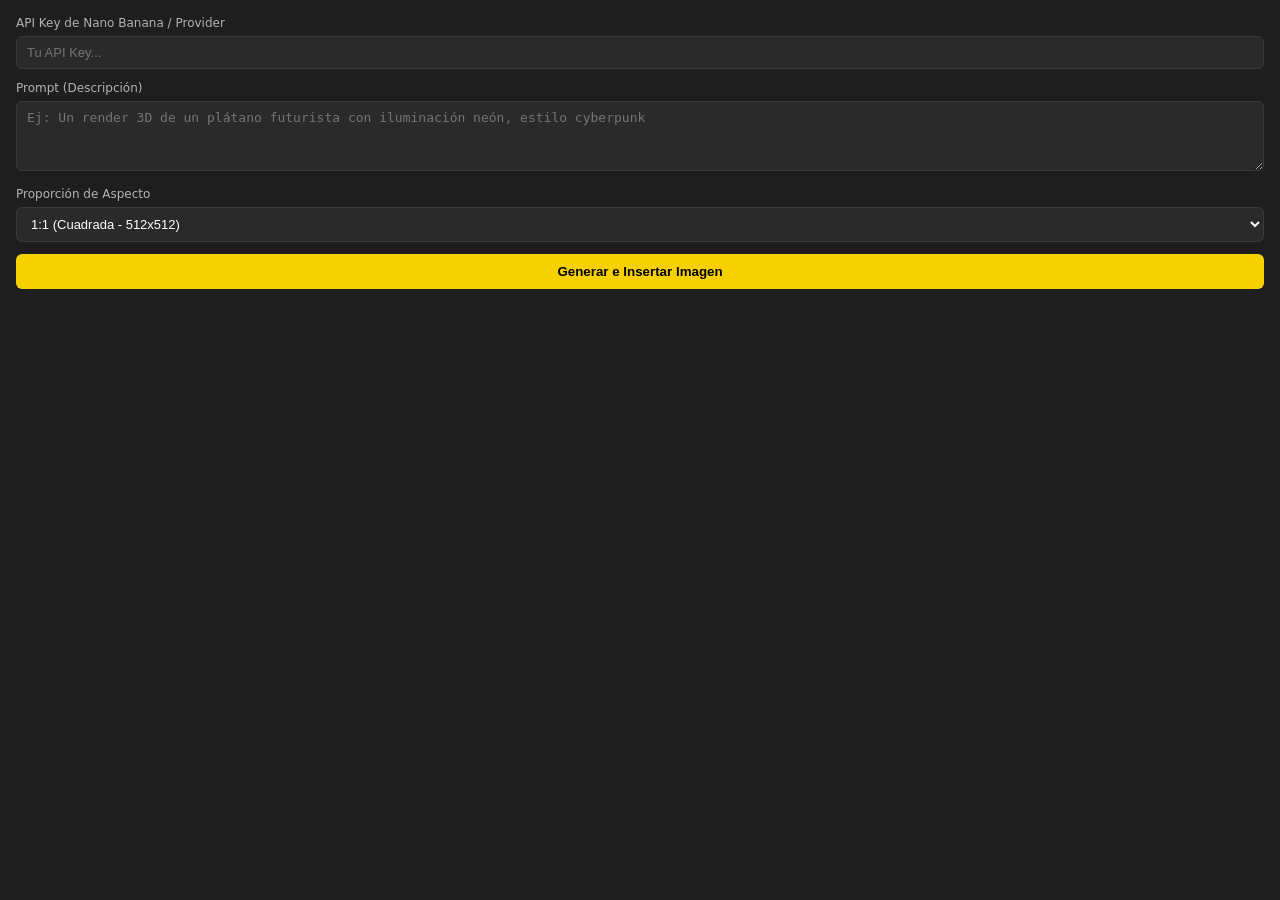
<file: index.html>
<!DOCTYPE html>
<html lang="es">
<head>
  <meta charset="UTF-8" />
  <title>Nano Banana AI</title>
  <style>
    body {
      font-family: system-ui, -apple-system, BlinkMacSystemFont, 'Segoe UI', Roboto, sans-serif;
      margin: 0;
      padding: 16px;
      background-color: #1e1e1e;
      color: #ffffff;
      box-sizing: border-box;
    }
    .form-group {
      margin-bottom: 12px;
    }
    label {
      display: block;
      font-size: 12px;
      margin-bottom: 6px;
      color: #b3b3b3;
    }
    input[type="text"], input[type="password"], textarea, select {
      width: 100%;
      padding: 8px 10px;
      border-radius: 6px;
      border: 1px solid #3a3a3a;
      background-color: #2a2a2a;
      color: #fff;
      font-size: 13px;
      box-sizing: border-box;
    }
    textarea {
      resize: vertical;
      height: 70px;
    }
    button {
      width: 100%;
      padding: 10px;
      background-color: #f7d000;
      color: #000;
      font-weight: 600;
      border: none;
      border-radius: 6px;
      cursor: pointer;
      transition: opacity 0.2s;
    }
    button:hover {
      opacity: 0.9;
    }
    button:disabled {
      background-color: #555;
      cursor: not-allowed;
      color: #888;
    }
    #status {
      margin-top: 10px;
      font-size: 12px;
      color: #aaa;
      text-align: center;
      word-break: break-word;
    }
  </style>
</head>
<body>
  <div class="form-group">
    <label for="apiKey">API Key de Nano Banana / Provider</label>
    <input type="password" id="apiKey" placeholder="Tu API Key..." />
  </div>

  <div class="form-group">
    <label for="prompt">Prompt (Descripción)</label>
    <textarea id="prompt" placeholder="Ej: Un render 3D de un plátano futurista con iluminación neón, estilo cyberpunk"></textarea>
  </div>

  <div class="form-group">
    <label for="aspectRatio">Proporción de Aspecto</label>
    <select id="aspectRatio">
      <option value="1:1">1:1 (Cuadrada - 512x512)</option>
      <option value="16:9">16:9 (Horizontal - 800x450)</option>
      <option value="9:16">9:16 (Vertical - 450x800)</option>
    </select>
  </div>

  <button id="generateBtn">Generar e Insertar Imagen</button>
  <div id="status"></div>

  <script>
    const generateBtn = document.getElementById('generateBtn');
    const statusDiv = document.getElementById('status');

    generateBtn.addEventListener('click', async () => {
      const apiKey = document.getElementById('apiKey').value.trim();
      const prompt = document.getElementById('prompt').value.trim();
      const aspectRatio = document.getElementById('aspectRatio').value;

      if (!apiKey) {
        statusDiv.textContent = 'Por favor, ingresa tu API Key.';
        return;
      }
      if (!prompt) {
        statusDiv.textContent = 'Por favor, escribe una descripción.';
        return;
      }

      statusDiv.textContent = 'Generando imagen con Nano Banana...';
      generateBtn.disabled = true;

      try {
        // Llamada a la API para generar la imagen
        const response = await fetch('https://api.kie.ai/v1/nano-banana/generate', {
          method: 'POST',
          headers: {
            'Content-Type': 'application/json',
            'Authorization': `Bearer ${apiKey}`
          },
          body: JSON.stringify({
            prompt: prompt,
            aspect_ratio: aspectRatio,
            model: 'nano-banana'
          })
        });

        if (!response.ok) {
          throw new Error(`Error API (${response.status}): ${response.statusText}`);
        }

        const data = await response.json();
        const imageUrl = data.image_url || (data.data && data.data[0]?.url);

        if (!imageUrl) {
          throw new Error('No se obtuvo la URL de la imagen en la respuesta.');
        }

        // Descargar la imagen a ArrayBuffer para pasarla a Penpot
        const imgFetch = await fetch(imageUrl);
        const imageBuffer = await imgFetch.arrayBuffer();

        // Enviar buffer y metadatos al hilo principal de Penpot
        parent.postMessage({
          type: 'create-image',
          buffer: Array.from(new Uint8Array(imageBuffer)),
          prompt: prompt,
          aspectRatio: aspectRatio
        }, '*');

        statusDiv.textContent = '¡Imagen creada e insertada!';
      } catch (err) {
        console.error(err);
        statusDiv.textContent = `Error: ${err.message}`;
      } finally {
        generateBtn.disabled = false;
      }
    });
  </script>
</body>
</html>
</file>
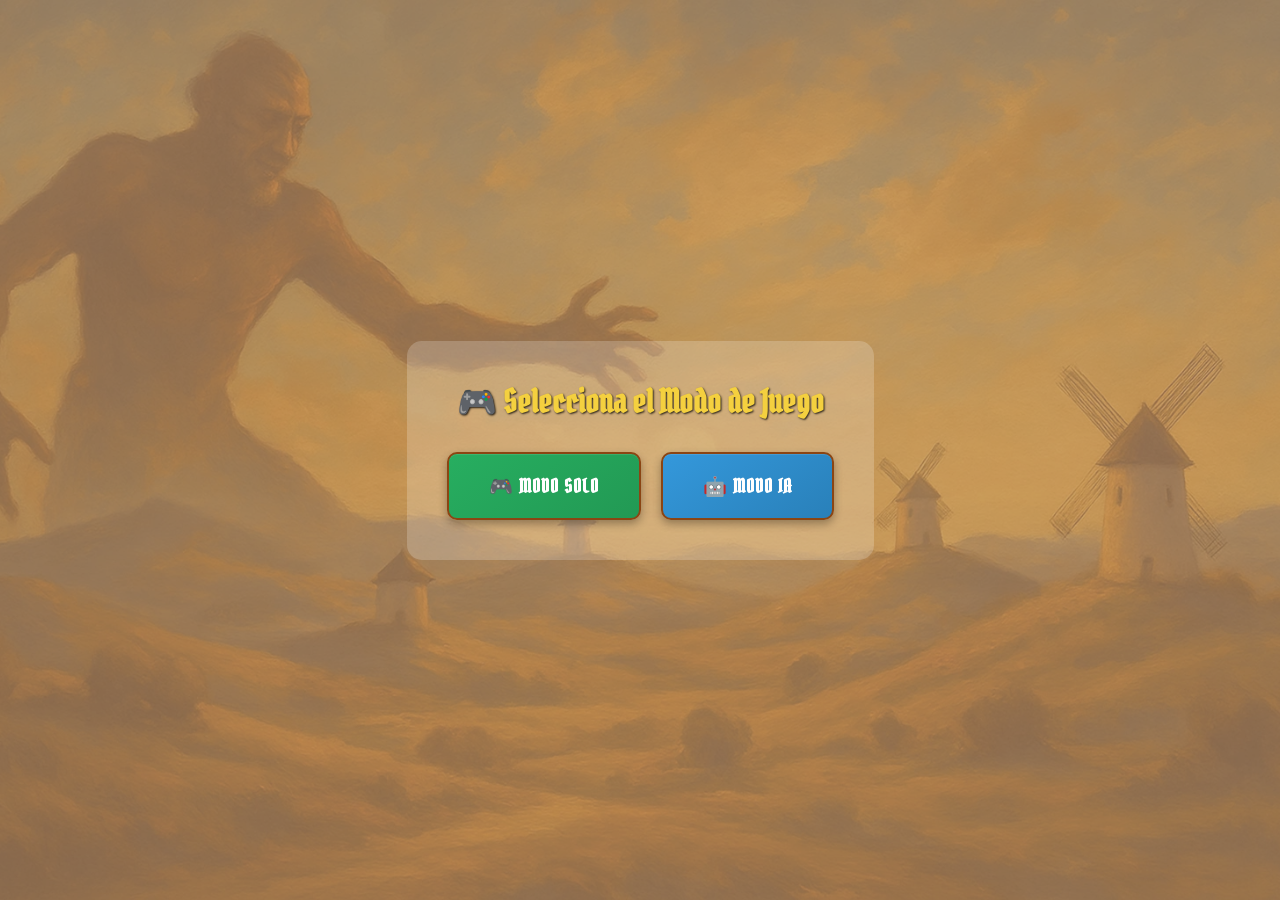
<file: original_game.html>
<!DOCTYPE html>
<html lang="es">
<head>
    <meta charset="UTF-8">
    <meta name="viewport" content="width=device-width, initial-scale=1.0">
    <title>Caballero Hidalgo - El juego</title>
    <link rel="preconnect" href="https://fonts.googleapis.com">
    <link rel="preconnect" href="https://fonts.gstatic.com" crossorigin>
    <link href="https://fonts.googleapis.com/css2?family=Pirata+One&display=swap" rel="stylesheet">
    <link rel="stylesheet" href="styles.css">
</head>
<body style="padding: 20px;">
    <div class="debug-panel" id="debug-panel">
        <div class="debug-header">
            <span class="debug-title">Debug Console</span>
            <div class="debug-controls">
                <button class="debug-button" id="debug-toggle">Ocultar</button>
                <button class="debug-button" id="debug-clear">Limpiar</button>
            </div>
        </div>
        <div class="debug-output" id="debug-output">
            <p class="debug-log">Bienvenido al juego! Selecciona el modo de juego.</p>
        </div>
    </div>

    <div class="container">
        <div class="header">
            <h1>Caballero Hidalgo</h1>
            <div class="header-nav">
                <a href="rules.html" target="_blank">Cómo jugar</a>
                <a href="#" onclick="location.reload()">Reiniciar</a>
                <a href="index.html">Salir</a>
            </div>
        </div>

        <div class="game-mode-selection" id="game-mode-selection">
            <div class="mode-selection-content">
                <h2>🎮 Selecciona el Modo de Juego</h2>
                <div class="mode-buttons">
                    <button class="mode-btn solo" id="solo-mode">🎮 Modo Solo</button>
                    <button class="mode-btn ai" id="ai-mode">🤖 Modo IA</button>
                </div>
            </div>
        </div>

        <div class="player-count-selection" id="player-count-selection" style="display: none;">
            <div class="mode-selection-content">
                <h3>Selecciona el Número de Jugadores</h3>
                <div class="player-count-buttons">
                    <button class="player-count-btn" data-players="2">2 Jugadores</button>
                    <button class="player-count-btn" data-players="3">3 Jugadores</button>
                    <button class="player-count-btn" data-players="4">4 Jugadores</button>
                </div>
            </div>
        </div>

        <div class="game-container" id="game-container" style="display: none;">
            <div class="game-info">
                <div id="game-mode-indicator">🎮 Modo Solo</div>
                <div><span id="current-player">1</span></div>
                <div><span id="turn-counter">1</span></div>
            </div>
        
            <div class="game-controls">
                <div class="status-message" id="status-message">
                    ¡Bienvenido al juego! Selecciona el modo de juego.
                </div>
            </div>
            
            <div class="game-board">
                <div class="top-players">
                    <div class="top-player" id="player1">
                        <h3>Jugador 1</h3>
                        <div class="top-player-equipment">
                            <div class="top-equipment-item" id="player1-rocin">Rocín</div>
                            <div class="top-equipment-item" id="player1-lanza">Lanza</div>
                            <div class="top-equipment-item" id="player1-yelmo">Yelmo</div>
                            <div class="top-equipment-item" id="player1-escudero">Escudero</div>
                        </div>
                        <div class="player-hand-mini">
                            <div class="hand-cards-mini" id="player1-hand"></div>
                        </div>
                    </div>

                    <div class="top-player" id="player2">
                        <h3>Jugador 2</h3>
                        <div class="top-player-equipment">
                            <div class="top-equipment-item" id="player2-rocin">Rocín</div>
                            <div class="top-equipment-item" id="player2-lanza">Lanza</div>
                            <div class="top-equipment-item" id="player2-yelmo">Yelmo</div>
                            <div class="top-equipment-item" id="player2-escudero">Escudero</div>
                        </div>
                        <div class="player-hand-mini">
                            <div class="hand-cards-mini" id="player2-hand"></div>
                        </div>
                    </div>

                    <div class="top-player" id="player3">
                        <h3>Jugador 3</h3>
                        <div class="top-player-equipment">
                            <div class="top-equipment-item" id="player3-rocin">Rocín</div>
                            <div class="top-equipment-item" id="player3-lanza">Lanza</div>
                            <div class="top-equipment-item" id="player3-yelmo">Yelmo</div>
                            <div class="top-equipment-item" id="player3-escudero">Escudero</div>
                        </div>
                        <div class="player-hand-mini">
                            <div class="hand-cards-mini" id="player3-hand"></div>
                        </div>
                    </div>

                    <div class="top-player" id="player4">
                        <h3>Jugador 4</h3>
                        <div class="top-player-equipment">
                            <div class="top-equipment-item" id="player4-rocin">Rocín</div>
                            <div class="top-equipment-item" id="player4-lanza">Lanza</div>
                            <div class="top-equipment-item" id="player4-yelmo">Yelmo</div>
                            <div class="top-equipment-item" id="player4-escudero">Escudero</div>
                        </div>
                        <div class="player-hand-mini">
                            <div class="hand-cards-mini" id="player4-hand"></div>
                        </div>
                    </div>

                    <div class="deck-area-top">
                        <div class="deck" id="deck">
                            <h3>Mazo</h3>
                            <div class="deck-count" id="deck-count">0</div>
                        </div>

                        <div class="discard-pile" id="discard-pile">
                            <h3>Descarte</h3>
                            <div class="last-discarded-card" id="last-discarded-card"></div>
                            <div class="discard-count" id="discard-count">0</div>
                            
                        </div>
                    </div>
                </div>


                <div class="player-table-row">
                    <div class="table-area">
                        <h2 class="current-player-title">Jugador 1 - Tu Mesa</h2>
                        <div class="table-cards" id="table-cards"></div>
                    </div>

                    <div class="player-hand">
                        <h3 class="hand-title">Mano del Jugador</h3>
                        <div class="hand-cards"></div>
                    </div>
                </div>
            </div>

            
        </div>
    </div>

    <!-- Modal de Victoria -->
    <div id="victory-overlay" class="victory-overlay" style="display: none;">
        <div id="victory-modal" class="victory-modal">
            <h2>🏆 ¡Victoria!</h2>
            <p id="victory-message">¡Un jugador ha derrotado al gigante y ganado la partida!</p>
            <div class="victory-buttons">
                <button id="victory-replay" class="btn btn-success">Jugar de Nuevo</button>
                <button id="victory-exit" class="btn btn-primary">Salir al Menú</button>
            </div>
        </div>
    </div>

    <!-- Scripts -->
    <script src="card_images.js"></script>
    <script src="normal_script.js"></script>
    <script src="human_script.js"></script>
    <script src="aiplayer_script.js"></script>
    <script src="script_modular.js"></script>

    <script>
        // Configurar el modo de juego automáticamente basado en parámetros de URL
        window.addEventListener('DOMContentLoaded', function() {
            console.log('🌐 DOM cargado en HTML, verificando parámetros de URL...');
            
            // Verificar que el juego se haya inicializado
            if (window.game) {
                console.log('✅ Juego inicializado correctamente');
                
                const urlParams = new URLSearchParams(window.location.search);
                const gameMode = urlParams.get('mode');
                
                if (gameMode === 'solo') {
                    console.log('🎮 Configurando modo solo automáticamente');
                    // Simular clic en modo solo
                    setTimeout(() => {
                        const soloBtn = document.getElementById('solo-mode');
                        if (soloBtn) {
                            soloBtn.click();
                        } else {
                            console.error('❌ No se encontró el botón de modo solo');
                        }
                    }, 100);
                } else if (gameMode === 'ai') {
                    console.log('🤖 Configurando modo IA automáticamente');
                    // Simular clic en modo IA
                    setTimeout(() => {
                        const aiBtn = document.getElementById('ai-mode');
                        if (aiBtn) {
                            aiBtn.click();
                        } else {
                            console.error('❌ No se encontró el botón de modo IA');
                        }
                    }, 100);
                }
            } else {
                console.error('❌ El juego no se ha inicializado correctamente');
            }
        });
    </script>
</body>
</html>
</file>
<file: styles.css>
/* ========================================
   RESET Y ESTILOS BASE
   ======================================== */
* {
    margin: 0;
    padding: 0;
    box-sizing: border-box;
}

body {
    font-family: 'Pirata One', cursive;
    background-color: #B58865;
    min-height: 100vh;
    position: relative;
    overflow-x: hidden;
}

/* ========================================
   FONDOS CON IMAGEN
   ======================================== */
/* Fondo para páginas de juego */
body::before {
    content: '';
    position: fixed;
    top: 0;
    left: 0;
    width: 100%;
    height: 100%;
    background-image: url('images/fondo_hidalgo_1.webp');
    background-size: cover;
    background-position: center;
    background-repeat: no-repeat;
    opacity: 0.3;
    z-index: -1;
}

/* Fondo para página principal */
body.main-page {
    display: flex;
    flex-direction: column;
    align-items: center;
    justify-content: center;
    overflow: hidden;
}

body.main-page::before {
    position: absolute;
    background-image: url('images/image_reference.webp');
}

/* ========================================
   PÁGINA PRINCIPAL (INDEX.HTML)
   ======================================== */
.main-container {
    text-align: center;
    z-index: 1;
    width: 100%;
    max-width: 600px;
    padding: 20px;
}

.title-container {
    margin-bottom: 60px;
}

.title-svg {
    width: 100%;
    max-width: 500px;
    height: auto;
    filter: drop-shadow(3px 3px 0px rgba(0,0,0,0.8)) 
            drop-shadow(-1px -1px 0px rgba(255,255,255,0.3));
}

.menu-buttons {
    display: flex;
    flex-direction: column;
    gap: 20px;
    align-items: center;
}

.menu-button {
    background: linear-gradient(145deg, #2c1810, #1a0f08);
    border: 3px solid #8B4513;
    border-radius: 15px;
    padding: 20px 40px;
    color: white;
    font-family: 'Pirata One', cursive;
    font-size: 1.5em;
    cursor: pointer;
    transition: all 0.3s ease;
    text-decoration: none;
    display: block;
    width: 300px;
    text-align: center;
    box-shadow: 
        0 4px 8px rgba(0,0,0,0.3),
        inset 0 1px 0 rgba(255,255,255,0.1);
    position: relative;
    overflow: hidden;
}

.menu-button::before {
    content: '';
    position: absolute;
    top: 0;
    left: -100%;
    width: 100%;
    height: 100%;
    background: linear-gradient(90deg, transparent, rgba(255,255,255,0.1), transparent);
    transition: left 0.5s;
}

.menu-button:hover {
    transform: translateY(-3px);
    box-shadow: 
        0 6px 12px rgba(0,0,0,0.4),
        inset 0 1px 0 rgba(255,255,255,0.2);
    border-color: #A0522D;
}

.menu-button:hover::before {
    left: 100%;
}

.menu-button:active {
    transform: translateY(-1px);
    box-shadow: 
        0 2px 4px rgba(0,0,0,0.3),
        inset 0 1px 0 rgba(255,255,255,0.1);
}

.menu-button::after {
    content: '';
    position: absolute;
    top: -2px;
    left: -2px;
    right: -2px;
    bottom: -2px;
    background: linear-gradient(45deg, #8B4513, #A0522D, #8B4513);
    border-radius: 17px;
    z-index: -1;
    opacity: 0.8;
}

/* ========================================
   PANEL DE DEBUG
   ======================================== */
.debug-panel {
    display: none; /* Ocultar panel de debug visual */
}

.debug-header {
    display: flex;
    justify-content: space-between;
    align-items: center;
    margin-bottom: 10px;
    border-bottom: 1px solid #00ff00;
    padding-bottom: 5px;
}

.debug-title {
    font-weight: bold;
    color: #00ff00;
}

.debug-controls {
    display: flex;
    gap: 5px;
}

.debug-button {
    background: #333;
    color: #00ff00;
    border: 1px solid #00ff00;
    padding: 2px 8px;
    font-size: 10px;
    cursor: pointer;
    border-radius: 3px;
}

.debug-button:hover {
    background: #00ff00;
    color: #000;
}

.debug-output {
    max-height: 250px;
    overflow-y: auto;
    line-height: 1.3;
}

.debug-log {
    margin: 2px 0;
    word-wrap: break-word;
}

.debug-log.bacia {
    color: #ff6b6b;
    font-weight: bold;
}

.debug-log.sabotage {
    color: #ffd93d;
}

.debug-log.equipment {
    color: #6bcf7f;
}

.debug-log.error {
    color: #ff4757;
}

/* ========================================
   CONTENEDOR PRINCIPAL DEL JUEGO
   ======================================== */
.container {
    max-width: 1400px;
    margin: 0 auto;
    background: linear-gradient(145deg, #1a0f08, #0d0804);
    border: 2px solid #8B4513;
    border-radius: 10px;
    box-shadow: 
        0 10px 30px rgba(0,0,0,0.7),
        inset 0 1px 0 rgba(255,255,255,0.05);
    overflow: hidden;
    position: relative;
}

.container::after {
    content: '';
    position: absolute;
    top: -2px;
    left: -2px;
    right: -2px;
    bottom: -2px;
    background: linear-gradient(45deg, #8B4513, #A0522D, #8B4513);
    border-radius: 12px;
    z-index: -1;
    opacity: 0.6;
}

/* ========================================
   HEADER Y NAVEGACIÓN
   ======================================== */
.header {
    background: linear-gradient(145deg, #0d0804, #1a0f08);
    color: white;
    padding: 15px 20px;
    text-align: center;
    border-bottom: 2px solid #8B4513;
    display: flex;
    justify-content: space-between;
    align-items: center;
}

.header h1 {
    margin: 0;
    font-size: 2.2em;
    text-shadow: 2px 2px 4px rgba(0,0,0,0.9);
    filter: drop-shadow(1px 1px 0px rgba(255,255,255,0.2));
    font-family: 'Pirata One', cursive;
}

.header-nav {
    display: flex;
    gap: 20px;
    font-size: 1.1em;
}

.header-nav a {
    color: #eee;
    text-decoration: none;
    text-shadow: 1px 1px 2px rgba(0,0,0,0.8);
    transition: color 0.3s ease;
}

.header-nav a:hover {
    color: #f4d03f;
}

/* ========================================
   INFORMACIÓN DEL JUEGO
   ======================================== */
.game-info {
    background: linear-gradient(145deg, #0d0804, #1a0f08);
    padding: 10px 20px;
    display: flex;
    justify-content: space-between;
    align-items: center;
    border-bottom: 2px solid #8B4513;
    color: white;
    font-size: 0.95em;
}

.game-info div {
    font-weight: bold;
    color: #f4d03f;
    text-shadow: 1px 1px 2px rgba(0,0,0,0.8);
}

/* ========================================
   TABLERO DE JUEGO
   ======================================== */
.game-board {
    display: flex;
    flex-direction: column;
    gap: 15px;
    padding: 15px;
    background: linear-gradient(145deg, #1a0f08, #0d0804);
    min-height: 600px;
}

/* Top players row */
.top-players {
    display: flex;
    gap: 15px;
    justify-content: center;
}

.top-player {
    background: linear-gradient(145deg, #2c1810, #1a0f08);
    border: 1px solid #8B4513;
    border-radius: 8px;
    padding: 12px;
    transition: all 0.3s ease;
    color: white;
    box-shadow: 
        0 2px 4px rgba(0,0,0,0.4),
        inset 0 1px 0 rgba(255,255,255,0.05);
    min-width: 200px;
}

.top-player h3 {
    margin: 0 0 8px 0;
    color: #f4d03f;
    font-size: 1em;
    text-shadow: 1px 1px 2px rgba(0,0,0,0.8);
    text-align: center;
}

.top-player-equipment {
    display: grid;
    grid-template-columns: 1fr 1fr;
    gap: 4px;
}

.top-equipment-item {
    background: linear-gradient(145deg, #3d2416, #2c1810);
    border: 1px dotted #8B4513;
    padding: 4px 6px;
    border-radius: 3px;
    font-size: 0.8em;
    text-align: center;
    color: white;
}

.top-equipment-item.has-equipment {
    background: linear-gradient(145deg, #27ae60, #229954);
    border: 1px solid #f4d03f;
    color: white;
}

.top-equipment-item.has-equipment.protected {
    background: linear-gradient(145deg, #3498db, #2980b9);
    border: 1px solid #f4d03f;
    color: white;
}

/* ========================================
   MANOS MINIATURAS DE OTROS JUGADORES
   ======================================== */
.player-hand-mini {
    margin-top: 8px;
    padding: 5px;
    background: rgba(0, 0, 0, 0.2);
    border-radius: 5px;
}

.hand-cards-mini {
    display: flex;
    gap: 3px;
    flex-wrap: wrap;
    justify-content: center;
}

.hand-card-mini {
    background: linear-gradient(145deg, #3d2416, #2c1810);
    border: 1px solid #8B4513;
    padding: 2px;
    border-radius: 4px;
    position: relative;
    overflow: hidden;
    max-width: 40px;
    cursor: default;
}

.hand-card-mini .card-image {
    width: 100%;
    height: auto;
    border-radius: 2px;
    display: block;
}

/* ========================================
   ÁREA DEL JUGADOR ACTUAL
   ======================================== */
.current-player-area {
    background: linear-gradient(145deg, #2c1810, #1a0f08);
    border: 2px solid #8B4513;
    border-radius: 10px;
    padding: 15px;
    margin: 10px 0;
}

.current-player-title {
    text-align: center;
    color: #f4d03f;
    font-size: 1.3em;
    margin-bottom: 15px;
    text-shadow: 1px 1px 2px rgba(0,0,0,0.8);
}

.current-player-equipment {
    display: flex;
    gap: 10px;
    justify-content: center;
    margin-bottom: 15px;
}

.current-equipment-item {
    background: linear-gradient(145deg, #3d2416, #2c1810);
    border: 1px dotted #8B4513;
    padding: 8px 12px;
    border-radius: 5px;
    font-size: 0.9em;
    text-align: center;
    color: white;
    min-width: 80px;
}

.current-equipment-item.has-equipment {
    background: linear-gradient(145deg, #27ae60, #229954);
    border: 2px solid #f4d03f;
    color: white;
}

.current-equipment-item.protected {
    background: linear-gradient(145deg, #3498db, #2980b9);
    border: 2px solid #f4d03f;
    color: white;
}

/* ========================================
   ÁREA INFERIOR DEL JUEGO
   ======================================== */
.bottom-game-area {
    display: flex;
    gap: 20px;
    align-items: flex-start;
}

.player-hand {
    flex: 1;
    background: linear-gradient(145deg, #2c1810, #1a0f08);
    border: 2px solid #8B4513;
    border-radius: 10px;
    padding: 15px;
    min-width: 300px;
}

.hand-title {
    color: #f4d03f;
    font-size: 1.1em;
    margin-bottom: 10px;
    text-shadow: 1px 1px 2px rgba(0,0,0,0.8);
}

.hand-cards {
    display: flex;
    gap: 10px;
    flex-wrap: wrap;
}

.hand-card {
    background: linear-gradient(145deg, #3d2416, #2c1810);
    /* border: 1px solid #8B4513; */
    padding: 3px;
    border-radius: 8px;
    font-size: 0.9em;
    cursor: pointer;
    transition: all 0.2s ease;
    color: white;
    min-width: 120px;
    text-align: center;
    position: relative;
    overflow: hidden;
}

.card-image {
    width: 100%;
    max-width: 140px;
    height: auto;
    border-radius: 4px;
    display: block;
}

.hand-card:hover {
    background: linear-gradient(145deg, #4a2c1a, #3d2416);
    transform: translateY(-2px);
    box-shadow: 0 2px 8px rgba(0,0,0,0.4);
    border-color: #f4d03f;
}

/* Estilos para diferentes tipos de cartas en la mano */
.hand-card.complemento-card {
    background: linear-gradient(145deg, #27ae60, #229954);
    border-color: #f4d03f;
}

.hand-card.complemento-card.protected {
    background: linear-gradient(145deg, #3498db, #2980b9);
    border-color: #f4d03f;
}

.hand-card.sabotaje-card {
    background: linear-gradient(145deg, #e74c3c, #c0392b);
    border-color: #f4d03f;
}

.hand-card.doble-accion-card {
    background: linear-gradient(145deg, #3498db, #2980b9);
    border-color: #f4d03f;
}

.hand-card.evento-card {
    background: linear-gradient(145deg, #f39c12, #e67e22);
    border-color: #f4d03f;
}

.hand-card.proteccion-card {
    background: linear-gradient(145deg, #9b59b6, #8e44ad);
    border-color: #f4d03f;
}

/* ========================================
   FILA DE MESA Y MANO DEL JUGADOR
   ======================================== */
.player-table-row {
    display: flex;
    gap: 20px;
    align-items: flex-start;
    margin: 10px 0;
}

/* ========================================
   ÁREA DE LA MESA
   ======================================== */
.table-area {
    flex: 1;
    background: linear-gradient(145deg, #3d2416, #2c1810);
    border: 2px solid #8B4513;
    border-radius: 10px;
    padding: 15px;
    box-shadow: 
        0 4px 8px rgba(0,0,0,0.3),
        inset 0 1px 0 rgba(255,255,255,0.05);
}

.table-title {
    color: #f4d03f;
    text-align: center;
    margin-bottom: 10px;
    font-size: 1.1em;
    text-shadow: 1px 1px 2px rgba(0,0,0,0.8);
}

.table-cards {
    display: flex;
    gap: 10px;
    flex-wrap: wrap;
    justify-content: center;
    min-height: 60px;
}

.table-card {
    background: linear-gradient(145deg, #3d2416, #2c1810);
    border: 1px solid #8B4513;
    padding: 3px;
    border-radius: 6px;
    position: relative;
    overflow: hidden;
    max-width: 100px;
}

         .table-card .card-image {
             width: 100%;
             height: auto;
             border-radius: 3px;
             display: block;
         }
         
         /* ========================================
            MAZO Y PILA DE DESCARTE
            ======================================== */
         .deck-card, .last-discarded-card {
             background: linear-gradient(145deg, #3d2416, #2c1810);
             border: 1px solid #8B4513;
             padding: 3px;
             border-radius: 6px;
             position: relative;
             overflow: hidden;
             max-width: 80px;
             margin: 0 auto;
         }
         
         .deck-card .card-image, .discard-card .card-image {
             width: 100%;
             height: auto;
             border-radius: 3px;
             display: block;
         }

/* ========================================
   ÁREA DE MAZO Y DESCARTE
   ======================================== */
.deck-area {
    display: flex;
    flex-direction: column;
    gap: 10px;
    min-width: 150px;
}

.deck-area-top {
    display: flex;
    flex-direction: row;
    gap: 15px;
    min-width: 300px;
    margin-left: 20px;
    align-items: flex-start;
}

.deck, .discard-pile {
    background: linear-gradient(145deg, #3d2416, #2c1810);
    border: 1px solid #8B4513;
    border-radius: 8px;
    padding: 15px;
    text-align: center;
    color: white;
    box-shadow: 
        0 2px 4px rgba(0,0,0,0.4),
        inset 0 1px 0 rgba(255,255,255,0.05);
}

.deck h3, .discard-pile h3 {
    margin: 0 0 8px 0;
    color: #f4d03f;
    font-size: 0.9em;
    text-shadow: 1px 1px 2px rgba(0,0,0,0.8);
}

.deck-count, .discard-count {
    font-size: 1.5em;
    font-weight: bold;
    color: #f4d03f;
    text-shadow: 1px 1px 2px rgba(0,0,0,0.8);
}

.top-card {
    background: linear-gradient(145deg, #2c1810, #1a0f08);
    border: 1px solid #8B4513;
    padding: 6px;
    border-radius: 3px;
    margin-top: 8px;
    font-size: 0.8em;
    color: white;
}

.last-discarded-card {
    margin-top: 8px;
    padding: 4px;
    background: linear-gradient(145deg, #2c1810, #1a0f08);
    border: 1px solid #8B4513;
    border-radius: 4px;
    min-height: 40px;
    display: flex;
    align-items: center;
    justify-content: center;
    font-size: 0.7em;
    color: #f4d03f;
    text-align: center;
    word-wrap: break-word;
}

.last-discarded-card img {
    max-width: 100%;
    height: auto;
    border-radius: 2px;
}

/* ========================================
   CONTROLES DEL JUEGO
   ======================================== */
.game-controls {
    background: linear-gradient(145deg, #2c1810, #1a0f08);
    padding: 15px;
    border-top: 2px solid #8B4513;
}

.controls-row {
    display: flex;
    gap: 10px;
    margin-bottom: 10px;
    flex-wrap: wrap;
    justify-content: center;
}

.btn {
    padding: 8px 16px;
    border: 1px solid #8B4513;
    border-radius: 5px;
    font-size: 0.9em;
    font-weight: bold;
    cursor: pointer;
    transition: all 0.3s ease;
    text-transform: uppercase;
    letter-spacing: 0.5px;
    font-family: 'Pirata One', cursive;
    box-shadow: 
        0 2px 4px rgba(0,0,0,0.3),
        inset 0 1px 0 rgba(255,255,255,0.05);
}

.btn-primary {
    background: linear-gradient(145deg, #3498db, #2980b9);
    color: white;
}

.btn-primary:hover {
    background: linear-gradient(145deg, #2980b9, #1f5f8b);
    transform: translateY(-1px);
    box-shadow: 0 3px 8px rgba(52, 152, 219, 0.4);
    border-color: #f4d03f;
}

.btn-success {
    background: linear-gradient(145deg, #27ae60, #229954);
    color: white;
}

.btn-success:hover {
    background: linear-gradient(145deg, #229954, #1e8449);
    transform: translateY(-1px);
    box-shadow: 0 3px 8px rgba(39, 174, 96, 0.4);
    border-color: #f4d03f;
}

.btn-warning {
    background: linear-gradient(145deg, #f39c12, #e67e22);
    color: white;
}

.btn-warning:hover {
    background: linear-gradient(145deg, #e67e22, #d35400);
    transform: translateY(-1px);
    box-shadow: 0 3px 8px rgba(243, 156, 18, 0.4);
    border-color: #f4d03f;
}

.btn-secondary {
    background: linear-gradient(145deg, #95a5a6, #7f8c8d);
    color: white;
}

.btn-secondary:hover {
    background: linear-gradient(145deg, #7f8c8d, #6c7b7d);
    transform: translateY(-1px);
    box-shadow: 0 3px 8px rgba(149, 165, 166, 0.4);
    border-color: #f4d03f;
}

.btn-danger {
    background: linear-gradient(145deg, #e74c3c, #c0392b);
    color: white;
}

.btn-danger:hover {
    background: linear-gradient(145deg, #c0392b, #a93226);
    transform: translateY(-1px);
    box-shadow: 0 3px 8px rgba(231, 76, 60, 0.4);
    border-color: #f4d03f;
}

.status-message {
    background: linear-gradient(145deg, #2c1810, #1a0f08);
    border: 2px solid #8B4513;
    border-radius: 10px;
    padding: 15px 20px;
    color: white;
    font-family: 'Pirata One', cursive;
    font-size: 1.2em;
    text-align: center;
    margin: 10px 0;
    box-shadow: 
        0 4px 8px rgba(0,0,0,0.3),
        inset 0 1px 0 rgba(255,255,255,0.1);
    transition: all 0.3s ease;
    min-height: 60px;
    display: flex;
    align-items: center;
    justify-content: center;
}

.control-buttons {
    display: flex;
    gap: 10px;
    justify-content: center;
    flex-wrap: wrap;
    margin: 10px 0;
}

.control-buttons .btn {
    margin: 0;
    min-width: 120px;
}

.status-message.important-message {
    background: linear-gradient(145deg, #8B4513, #654321);
    border: 3px solid #FFD700;
    box-shadow: 
        0 6px 12px rgba(0,0,0,0.4),
        inset 0 1px 0 rgba(255,255,255,0.2),
        0 0 20px rgba(255, 215, 0, 0.3);
    animation: pulse-gold 2s infinite;
}

@keyframes pulse-gold {
    0%, 100% {
        box-shadow: 
            0 6px 12px rgba(0,0,0,0.4),
            inset 0 1px 0 rgba(255,255,255,0.2),
            0 0 20px rgba(255, 215, 0, 0.3);
    }
    50% {
        box-shadow: 
            0 6px 12px rgba(0,0,0,0.4),
            inset 0 1px 0 rgba(255,255,255,0.2),
            0 0 30px rgba(255, 215, 0, 0.6);
    }
}

/* ========================================
   ELEMENTOS OCULTOS
   ======================================== */
.players-section {
    display: none;
}

.deck-section {
    display: none;
}

/* ========================================
   MODALES
   ======================================== */
.modal {
    display: none;
    position: fixed;
    z-index: 1000;
    left: 0;
    top: 0;
    width: 100%;
    height: 100%;
    background-color: rgba(0,0,0,0.7);
}

.modal-content {
    background: linear-gradient(145deg, #2c1810, #1a0f08);
    border: 3px solid #8B4513;
    margin: 15% auto;
    padding: 20px;
    border-radius: 10px;
    width: 80%;
    max-width: 500px;
    box-shadow: 0 10px 30px rgba(0,0,0,0.5);
    color: white;
}

.modal h3 {
    margin-top: 0;
    color: white;
    text-shadow: 1px 1px 2px rgba(0,0,0,0.8);
    text-align: center;
}

.player-options, .action-options, .protection-options, .destination-options {
    display: flex;
    flex-direction: column;
    gap: 10px;
    margin: 20px 0;
}

.player-option, .protection-option, .steal-option, .discard-option, .destination-option {
    padding: 12px 20px;
    border: 2px solid #8B4513;
    border-radius: 8px;
    background: linear-gradient(145deg, #4a2c1a, #3d2416);
    cursor: pointer;
    transition: all 0.3s ease;
    font-size: 1rem;
    color: white;
    font-family: 'Pirata One', cursive;
}

.player-option:hover, .protection-option:hover, .steal-option:hover, .discard-option:hover, .destination-option:hover {
    border-color: #f4d03f;
    background: linear-gradient(145deg, #5a3c26, #4a2c1a);
    transform: translateY(-2px);
}

.player-option.disabled, .protection-option.disabled, .steal-option.disabled {
    opacity: 0.5;
    cursor: not-allowed;
}

.modal-close {
    background: linear-gradient(145deg, #6c757d, #5a6268);
    color: white;
    border: 2px solid #8B4513;
    padding: 10px 20px;
    border-radius: 5px;
    cursor: pointer;
    font-weight: bold;
    font-family: 'Pirata One', cursive;
}

.modal-close:hover {
    background: linear-gradient(145deg, #5a6268, #495057);
    border-color: #f4d03f;
}

/* ========================================
   SELECCIÓN DE MODO DE JUEGO
   ======================================== */
.game-mode-selection {
    display: none;
    position: fixed;
    z-index: 1000;
    left: 0;
    top: 0;
    width: 100%;
    height: 100%;
    background-color: #B58865;
    justify-content: center;
    align-items: center;
}

.game-mode-selection::before {
    content: '';
    position: absolute;
    top: 0;
    left: 0;
    width: 100%;
    height: 100%;
    background-image: url('images/fondo_hidalgo_1.webp');
    background-size: cover;
    background-position: center;
    background-repeat: no-repeat;
    opacity: 0.3;
    z-index: -1;
}

.mode-selection-content {
    /* background: linear-gradient(145deg, #2c1810, #1a0f08);
    border: 3px solid #8B4513; */
    background: #fff3;
    padding: 40px;
    border-radius: 15px;
    text-align: center;
    /* box-shadow: 0 20px 40px rgba(0,0,0,0.5); */
    color: white;
}

.mode-selection-content h2 {
    color: #f4d03f;
    margin-bottom: 30px;
    font-size: 2em;
    text-shadow: 1px 1px 2px rgba(0,0,0,0.8);
}

.mode-buttons {
    display: flex;
    gap: 20px;
    justify-content: center;
}

.mode-btn {
    padding: 20px 40px;
    border: 2px solid #8B4513;
    border-radius: 10px;
    font-size: 1.2em;
    font-weight: bold;
    cursor: pointer;
    transition: all 0.3s ease;
    text-transform: uppercase;
    letter-spacing: 1px;
    font-family: 'Pirata One', cursive;
    box-shadow: 
        0 4px 8px rgba(0,0,0,0.3),
        inset 0 1px 0 rgba(255,255,255,0.1);
}

.mode-btn.solo {
    background: linear-gradient(145deg, #27ae60, #229954);
    color: white;
}

.mode-btn.solo:hover {
    background: linear-gradient(145deg, #229954, #1e8449);
    transform: translateY(-3px);
    box-shadow: 0 8px 20px rgba(39, 174, 96, 0.4);
    border-color: #f4d03f;
}

.mode-btn.ai {
    background: linear-gradient(145deg, #3498db, #2980b9);
    color: white;
}

.mode-btn.ai:hover {
    background: linear-gradient(145deg, #2980b9, #1f5f8b);
    transform: translateY(-3px);
    box-shadow: 0 8px 20px rgba(52, 152, 219, 0.4);
    border-color: #f4d03f;
}

/* ========================================
   SELECCIÓN DE NÚMERO DE JUGADORES
   ======================================== */
.player-count-selection {
    display: none;
    position: fixed;
    z-index: 1000;
    left: 0;
    top: 0;
    width: 100%;
    height: 100%;
    background-color: #B58865;
    justify-content: center;
    align-items: center;
}

.player-count-selection::before {
    content: '';
    position: absolute;
    top: 0;
    left: 0;
    width: 100%;
    height: 100%;
    background-image: url('images/fondo_hidalgo_1.webp');
    background-size: cover;
    background-position: center;
    background-repeat: no-repeat;
    opacity: 0.3;
    z-index: -1;
}

.player-count-selection h3 {
    /* color: #f4d03f; */
    color: white;
    margin-bottom: 30px;
    font-size: 2em;
    text-shadow: 3px 3px 5px rgba(0,0,0,1);
}

.player-count-buttons {
    display: flex;
    gap: 20px;
    justify-content: center;
    flex-wrap: wrap;
}

.player-count-btn {
    background: linear-gradient(145deg, #2c1810, #1a0f08);
    border: 3px solid #8B4513;
    border-radius: 15px;
    padding: 20px 40px;
    color: white;
    font-family: 'Pirata One', cursive;
    font-size: 1.5em;
    cursor: pointer;
    transition: all 0.3s ease;
    text-decoration: none;
    display: block;
    width: 300px;
    text-align: center;
    box-shadow: 
        0 4px 8px rgba(0,0,0,0.3),
        inset 0 1px 0 rgba(255,255,255,0.1);
    position: relative;
    overflow: hidden;
}

.player-count-btn::before {
    content: '';
    position: absolute;
    top: 0;
    left: -100%;
    width: 100%;
    height: 100%;
    background: linear-gradient(90deg, transparent, rgba(255,255,255,0.1), transparent);
    transition: left 0.5s;
}

.player-count-btn:hover {
    transform: translateY(-3px);
    box-shadow: 
        0 6px 12px rgba(0,0,0,0.4),
        inset 0 1px 0 rgba(255,255,255,0.2);
    border-color: #A0522D;
}

.player-count-btn:hover::before {
    left: 100%;
}

.player-count-btn:active {
    transform: translateY(-1px);
    box-shadow: 
        0 2px 4px rgba(0,0,0,0.3),
        inset 0 1px 0 rgba(255,255,255,0.1);
}

.player-count-btn::after {
    content: '';
    position: absolute;
    top: -2px;
    left: -2px;
    right: -2px;
    bottom: -2px;
    background: linear-gradient(45deg, #8B4513, #A0522D, #8B4513);
    border-radius: 17px;
    z-index: -1;
    opacity: 0.8;
}

/* ========================================
   MODAL DE VICTORIA
   ======================================== */
.victory-overlay {
    position: fixed;
    top: 0;
    left: 0;
    width: 100%;
    height: 100%;
    background: rgba(0, 0, 0, 0);
    transition: background 0.3s ease;
    z-index: 2000;
    display: flex;
    justify-content: center;
    align-items: center;
}

.victory-modal {
    background: linear-gradient(145deg, #2c1810, #1a0f08);
    border: 3px solid #f4d03f;
    border-radius: 15px;
    padding: 40px;
    text-align: center;
    box-shadow: 0 20px 40px rgba(0,0,0,0.8);
    color: white;
    max-width: 500px;
    width: 90%;
    transform: scale(0.8);
    transition: transform 0.3s ease;
}

.victory-modal h2 {
    color: #f4d03f;
    font-size: 2.5em;
    margin-bottom: 20px;
    text-shadow: 2px 2px 4px rgba(0,0,0,0.8);
}

.victory-modal p {
    font-size: 1.2em;
    margin-bottom: 30px;
    line-height: 1.5;
    text-shadow: 1px 1px 2px rgba(0,0,0,0.8);
}

.victory-buttons {
    display: flex;
    gap: 20px;
    justify-content: center;
    flex-wrap: wrap;
}

.victory-buttons .btn {
    padding: 15px 30px;
    font-size: 1.1em;
    min-width: 150px;
}

/* ========================================
   EFECTOS ESPECIALES
   ======================================== */
.molino-active {
    position: relative;
}

.molino-active::before {
    content: "🌪️";
    position: absolute;
    top: 10px;
    right: 10px;
    font-size: 2em;
    animation: spin 2s linear infinite;
}

@keyframes spin {
    from { transform: rotate(0deg); }
    to { transform: rotate(360deg); }
}

@keyframes pulse {
    0% { transform: scale(1); }
    50% { transform: scale(1.05); }
    100% { transform: scale(1); }
}

/* ========================================
   PÁGINA DE REGLAS (RULES.HTML)
   ======================================== */
body.rules-page {
    font-family: 'Segoe UI', Tahoma, Geneva, Verdana, sans-serif;
    background: linear-gradient(135deg, #B58865 0%, #8B4513 100%);
    min-height: 100vh;
    padding: 20px;
    line-height: 1.6;
}

.rules-container {
    max-width: 1000px;
    border-radius: 15px;
    padding: 40px;
    margin: 0 auto;
    background: #0006;
    box-shadow: 0 10px 30px rgba(0,0,0,0.3);
    border: 3px solid #543f19;
}

.rules-header {
    text-align: center;
    margin-bottom: 40px;
}

.rules-header h1 {
    font-family: 'Pirata One', cursive;
    font-size: 3em;
    color: white;
    text-shadow: 2px 2px 4px rgba(0,0,0,0.3);
    margin-bottom: 10px;
}

.rules-header p {
    font-size: 1.2em;
    color: #eee;
}

.rules-section {
    margin-bottom: 30px;
}

.rules-section h2 {
    font-family: 'Pirata One', cursive;
    /* color: #8B4513; */
    color: white;
    font-size: 1.8em;
    margin-bottom: 15px;
    border-bottom: 2px solid #B58865;
    padding-bottom: 5px;
    text-align: center;
}

.rules-section h3 {
    /* color: #2c1810; */
    color: white;
    font-size: 1.3em;
    margin: 20px 0 10px 0;
    text-align: center;
    font-family: 'Pirata One', cursive;
}

.rules-section p, .rules-section ul, .rules-section ol {
    margin-bottom: 15px;
    color: white;
    text-align: center;
}

.rules-section ul, .rules-section ol {
    padding-left: 20px;
}

.rules-section li {
    margin-bottom: 8px;
}
.rules-section .card-type{
    background: #0007;
}

.card-showreel-container {
    display: flex;
    flex-wrap: wrap;
    gap: .75rem;
}
.card-showreel {
    width: 23%;
    min-width: 200px;
    display: flex;
    flex-direction: column;
    align-items: center;
    background: #00000022;
    border-radius: 4px;
    border: 2px solid #8B4513;
    padding: 8px;
}
.card-showreel p {
    font-size: 14px;
}
.card-showreel-container .card-showreel h4 {
    font-size: 1rem;
    margin: 4px;
    text-align: center;
    color: wheat;
}
.card-showreel img {
    width: 100%;
    height: auto;
}

.card-types {
    display: flex;
    flex-direction: column;
    /* grid-template-columns: repeat(auto-fit, minmax(250px, 1fr)); */
    gap: 20px;
    margin: 20px 0;
}

.card-type {
    background: #f8f9fa;
    /* border: 2px solid #dee2e6; */
    border-radius: 10px;
    padding: 15px;
}

.card-type h4 {
    color: #2c1810;
    margin-bottom: 10px;
    font-size: 1.1em;
}

.card-type.complemento {
    border-color: #28a745;
    /* background: #d4edda; */
}

.card-type.sabotaje {
    border-color: #dc3545;
    /* background: #f8d7da; */
}

.card-type.doble-accion {
    border-color: #17a2b8;
    /* background: #d1ecf1; */
}

.card-type.evento {
    border-color: #ffc107;
    /* background: #fff3cd; */
}

.card-type.proteccion {
    border-color: #6c757d;
    /* background: #e2e3e5; */
}

.back-button {
    display: inline-block;
    background: linear-gradient(145deg, #2c1810, #1a0f08);
    border: 3px solid #8B4513;
    border-radius: 15px;
    padding: 15px 30px;
    color: white;
    font-family: 'Pirata One', cursive;
    font-size: 1.2em;
    text-decoration: none;
    margin-top: 30px;
    transition: all 0.3s ease;
    box-shadow: 0 4px 8px rgba(0,0,0,0.3);
}

.back-button:hover {
    transform: translateY(-2px);
    box-shadow: 0 6px 12px rgba(0,0,0,0.4);
}

/* ========================================
   ESTADOS DE JUGADORES
   ======================================== */
.top-player.active {
    border: 1px solid #FFD700;
    box-shadow: 0 0 15px rgba(255, 215, 0, 0.7);
    transform: scale(1.05);
}

.top-player.skipped {
    opacity: 0.5;
    filter: grayscale(100%);
    border: 3px solid #808080;
    background-color: rgba(128, 128, 128, 0.3);
}

.top-player.skipped h3 {
    color: #808080;
}

.top-player.skipped .top-equipment-item {
    opacity: 0.5;
}

/* ========================================
   ANIMACIONES
   ======================================== */

/* ========================================
   RESPONSIVE DESIGN
   ======================================== */
@media (max-width: 768px) {
    /* Página principal */
    .main-container {
        padding: 10px;
    }
    
    .title-svg {
        max-width: 300px;
    }
    
    .menu-button {
        width: 250px;
        font-size: 1.2em;
        padding: 15px 30px;
    }
    
    /* Juego */
    .top-players {
        flex-direction: column;
        align-items: center;
    }
    
    .player-table-row {
        flex-direction: column;
        gap: 15px;
    }
    
    .player-hand {
        min-width: auto;
    }
    
    .current-player-equipment {
        flex-wrap: wrap;
    }
    
    .hand-cards {
        justify-content: center;
    }
    
    .controls-row {
        flex-direction: column;
        align-items: center;
    }
    
    /* Modales */
    .mode-selection-content {
        padding: 20px;
        margin: 20px;
    }
    
    .mode-selection-content h1 {
        font-size: 2em;
    }
    
    .mode-selection-content h2 {
        font-size: 1.2em;
    }
    
    .mode-button {
        padding: 20px;
    }
    
    .mode-button h3 {
        font-size: 1.2em;
    }
    
    /* Página de reglas */
    .rules-container {
        padding: 20px;
    }
    
    .rules-header h1 {
        font-size: 2em;
    }
    
    .card-types {
        grid-template-columns: 1fr;
    }
    
    /* ✅ NUEVO: Estilos responsivos para el área del mazo y descarte en la parte superior */
    .deck-area-top {
        margin-left: 0;
        margin-top: 10px;
        min-width: 120px;
        flex-direction: column;
        gap: 10px;
    }
    
    .deck-area-top .deck,
    .deck-area-top .discard-pile {
        padding: 10px;
    }
    
    .deck-area-top h3 {
        font-size: 0.8em;
    }
    
    .deck-area-top .deck-count,
    .deck-area-top .discard-count {
        font-size: 1.2em;
    }
    
    .last-discarded-card {
        min-height: 30px;
        font-size: 0.6em;
    }
    
    .last-discarded-card img {
        max-height: 25px;
    }
}
</file>
